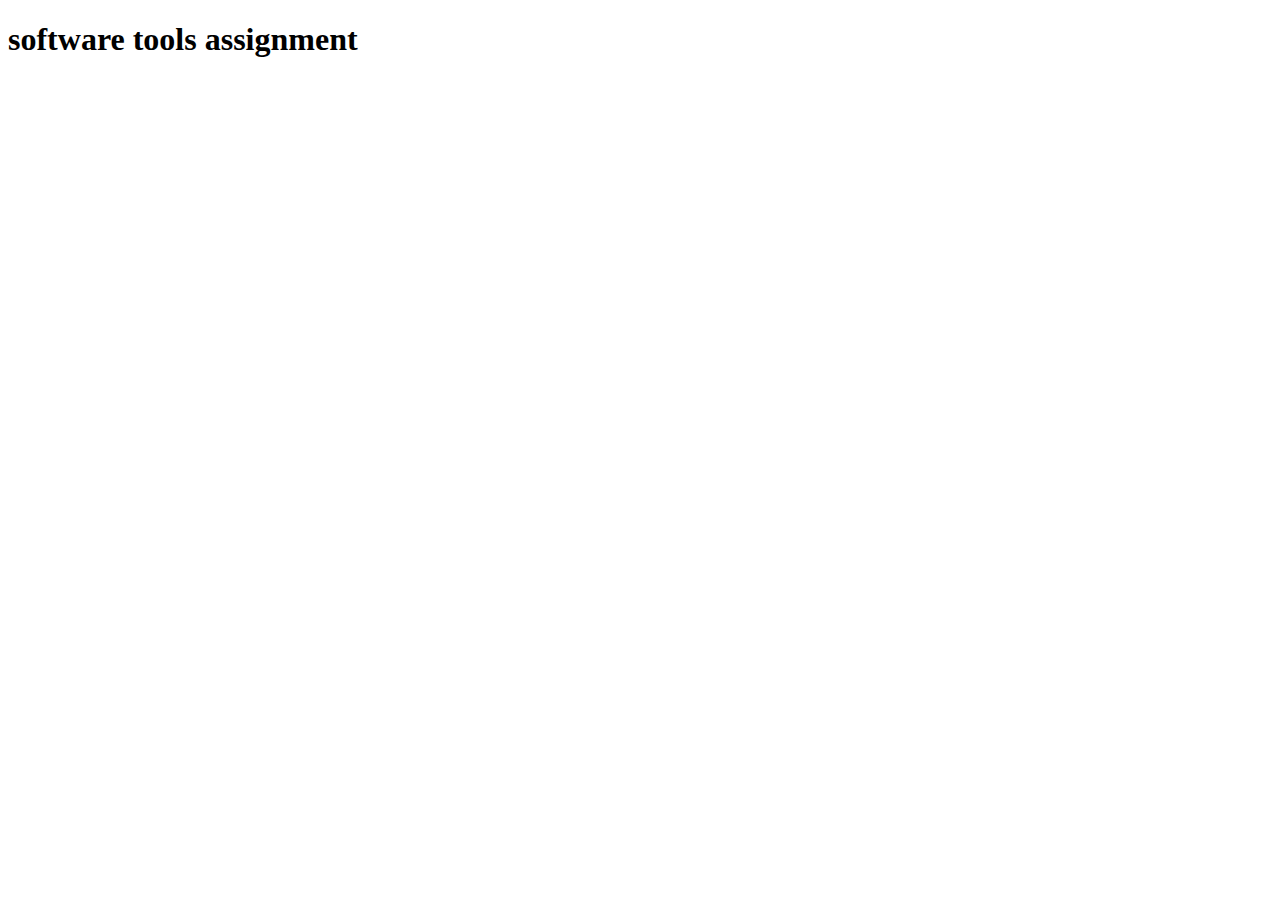
<file: socialnetwork/kidist/index.html>
<!DOCTYPE html>
<html lang="en">
<head>
    <meta charset="UTF-8">
    <meta http-equiv="X-UA-Compatible" content="IE=edge">
    <meta name="viewport" content="width=device-width, initial-scale=1.0">
    <title>Document</title>
</head>
<body>
   <h1>software tools assignment</h1> 
</body>
</html>
</file>
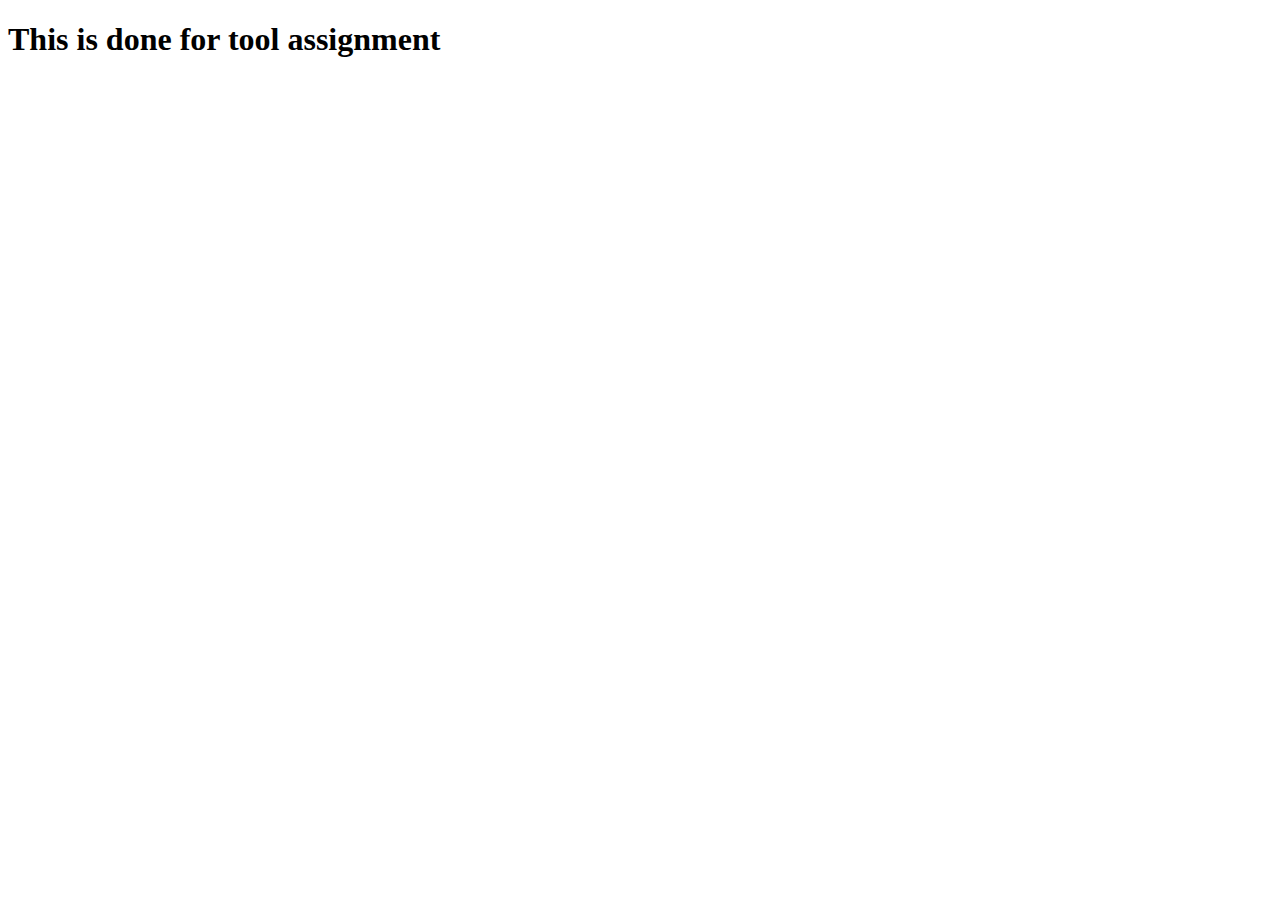
<file: socialnetwork/kal/tool.html>
<!DOCTYPE html>
<html lang="en">
<head>
    <meta charset="UTF-8">
    <meta name="viewport" content="width=device-width, initial-scale=1.0">
    <title>Document</title>
</head>
<body>
<h1>This is done for tool assignment</h1>
</body>
</html>
</file>
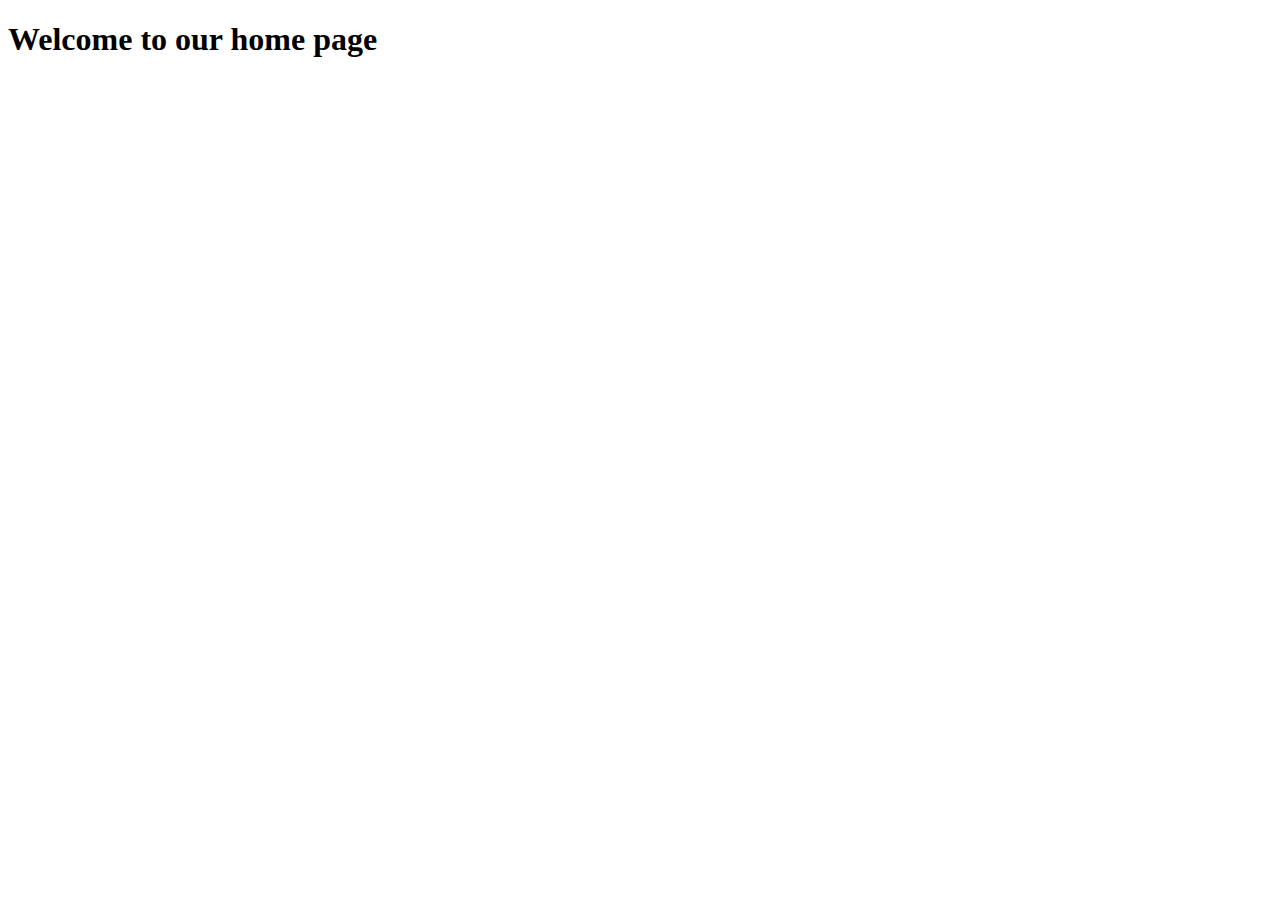
<file: socialnetwork/kidist/home.html>
<!DOCTYPE html>
<html lang="en">
<head>
    <meta charset="UTF-8">
    <meta http-equiv="X-UA-Compatible" content="IE=edge">
    <meta name="viewport" content="width=device-width, initial-scale=1.0">
    <title>Document</title>
</head>
<body>
    <h1>Welcome to our home page</h1>
</body>
</html>
</file>
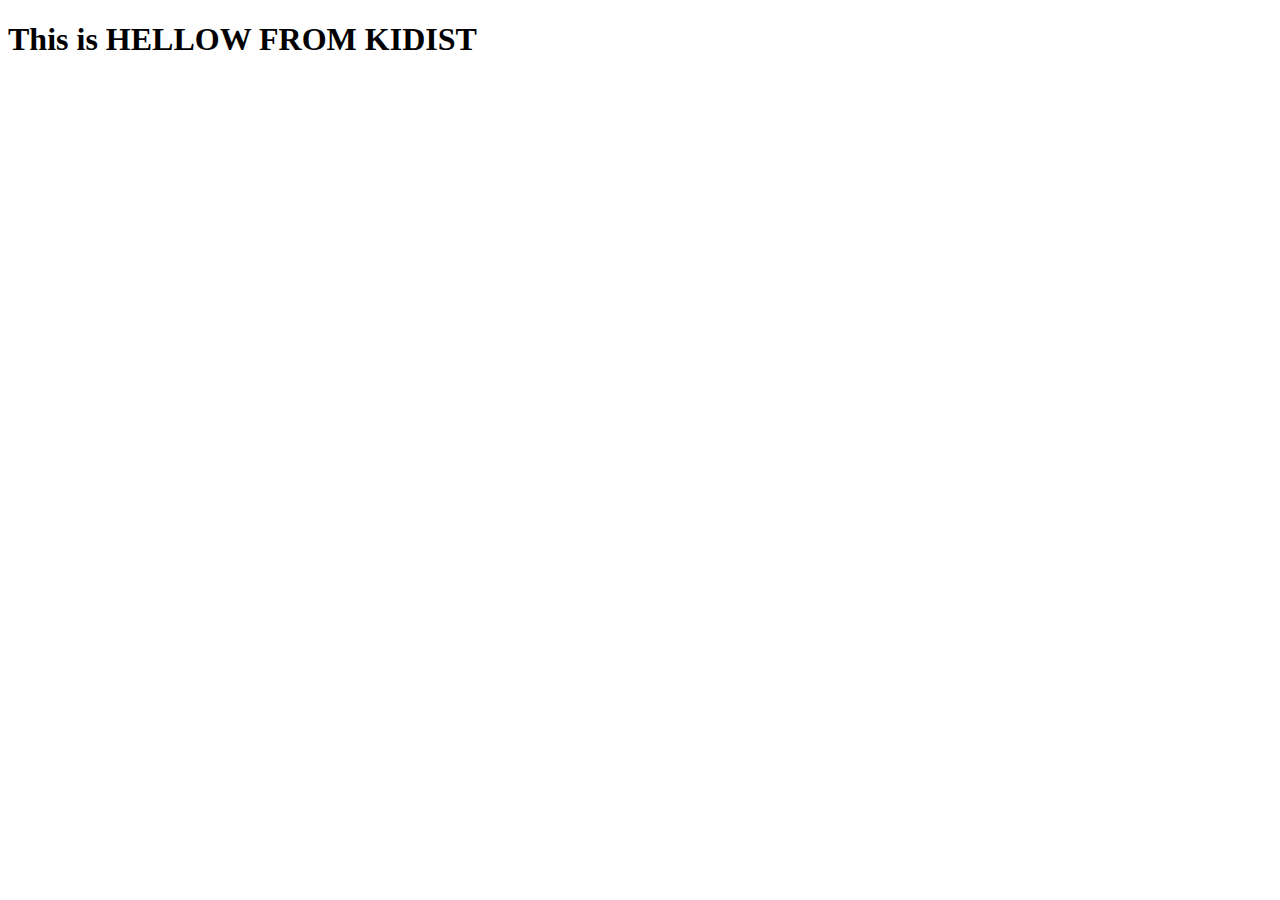
<file: socialnetwork/kidist/welcome.html>
<!DOCTYPE html>
<html lang="en">
<head>
    <meta charset="UTF-8">
    <meta http-equiv="X-UA-Compatible" content="IE=edge">
    <meta name="viewport" content="width=device-width, initial-scale=1.0">
    <title>Document</title>
</head>
<body>
<h1>This is HELLOW FROM KIDIST</h1>    
</body>
</html>
</file>
